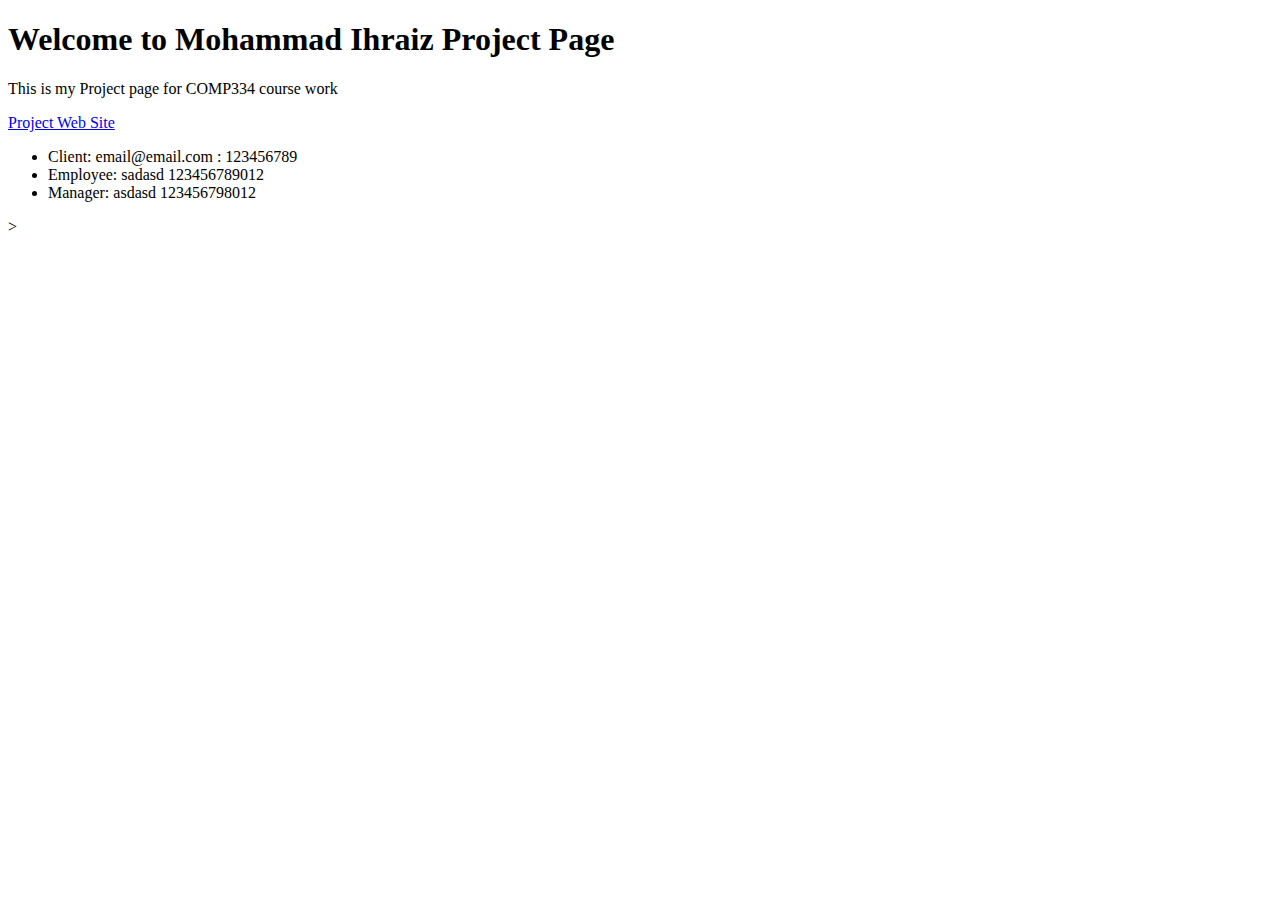
<file: index.html>
<!DOCTYPE html>
<html>
<head>
    <title>Mohammad Ihraiz's Project Page</title>
</head>
<body->
    <h1>Welcome to Mohammad Ihraiz Project Page</h1>
    <p>This is my Project page for COMP334 course work</p>
    <a href="mainPageE.php"> Project Web Site </a>
    <ul>
        <li>Client: email@email.com : 123456789</li>
        <li>Employee: sadasd 123456789012</li>
        <li>Manager: asdasd 123456798012</li>
    </ul>>
</body->
</html>
</file>
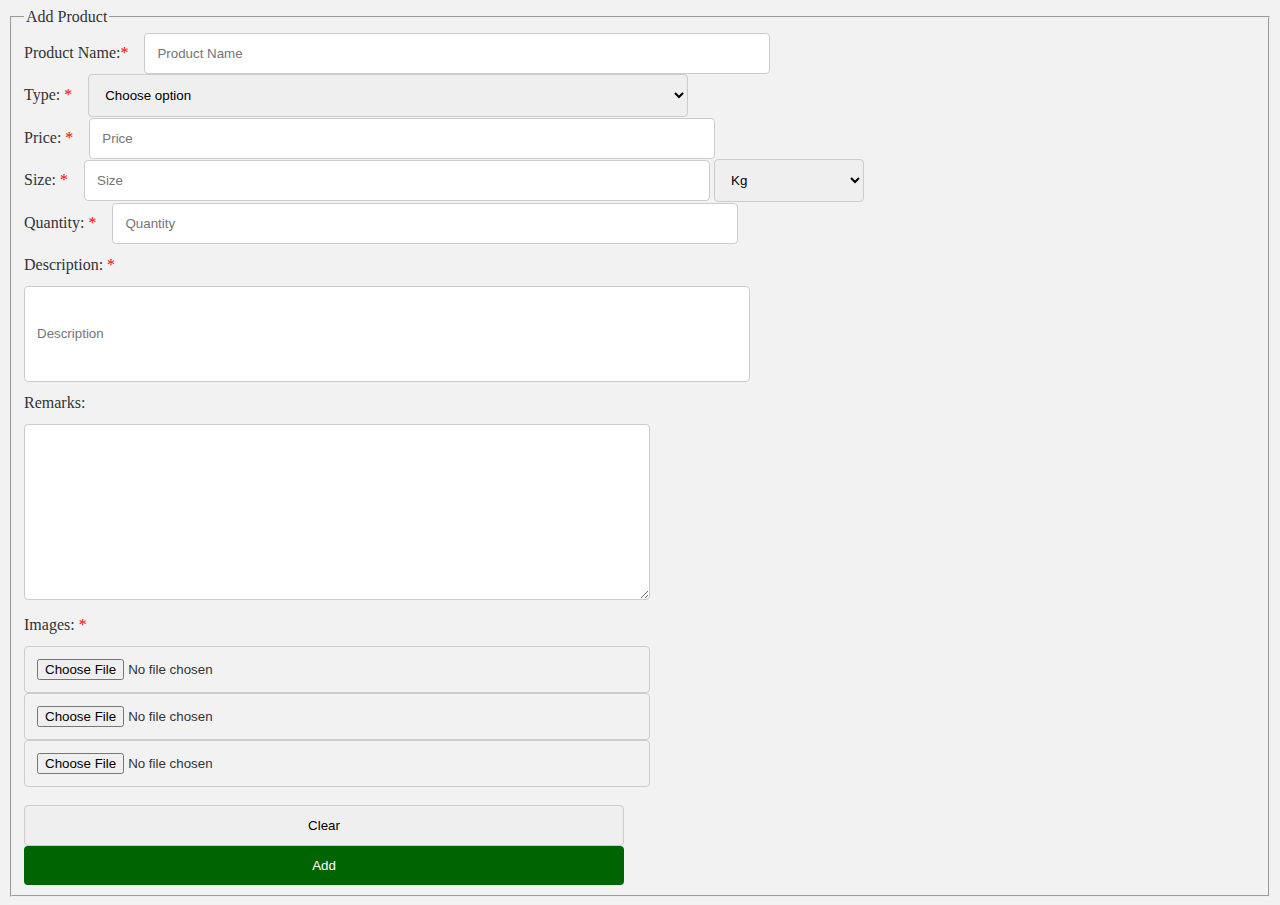
<file: addProduct.html>
<!DOCTYPE html>
<html lang="en">
<head>
    <meta charset="UTF-8">
    <title>Title</title>
    <link rel="stylesheet" href="Main Page.css">

</head>
<body>
<form method="POST" action="add.php" enctype="multipart/form-data">
    <fieldset>
        <legend>Add Product</legend>
    <label for="productName" class="lbTxt required">Product Name:</label>
    <input type="text" name="productName" id="productName" placeholder="Product Name" maxlength="32" required="true"> <br/>

    <label for="types" class="required">Type: </label>
    <select name="types" id="types" required="true">
        <option value="" disabled selected>Choose option</option>
        <option value="Meal">Meal</option>
        <option value="Preserved">Preserved</option>
    </select><br/>

    <label for="price" class="required">Price: </label>
    <input type="number" name="price" id="price" placeholder="Price" required="true" min="0"><br/>

    <label for="size" class="required">Size: </label>
    <input type="number" name="size" id="size" placeholder="Size" required="true" min="0">
    <select name="units" required="true">
        <option value="disabled" disabled>Choose option</option>
        <option value="KG">Kg</option>
        <option value="Letter">Letter</option>
    </select><br/>

    <label for="quantity" class="required">Quantity: </label>
    <input type="number" name="quantity" id="quantity" placeholder="Quantity" required="true" min="1"><br/>

    <label for="description" class="lbTxt required">Description: </label><br/>
    <input type="text" name="description" id="description" placeholder="Description" maxlength="512" required="true" style="width: 700px; height: 70px"><br/>

    <label for="remarks">Remarks: </label><br/>
    <textarea id="remarks" name="remarks" rows="10" cols="100" maxlength="1024"></textarea><br/>
    <label class="required">Images: </label><br/>
    <input type="file" name="file1" id="file1" required="true" accept="image/*"><br/>
    <input type="file" name="file2" id="file2" required="true" accept="image/*"><br/>
    <input type="file" name="file3" id="file3" required="true" accept="image/*"><br/>
    <br>
    <input id="reset" type="reset" name="reset" value="Clear"><br/>
    <input type="submit" name="submit" id="add" value="Add">
    </fieldset>
</form>
</body>
</html>
</file>
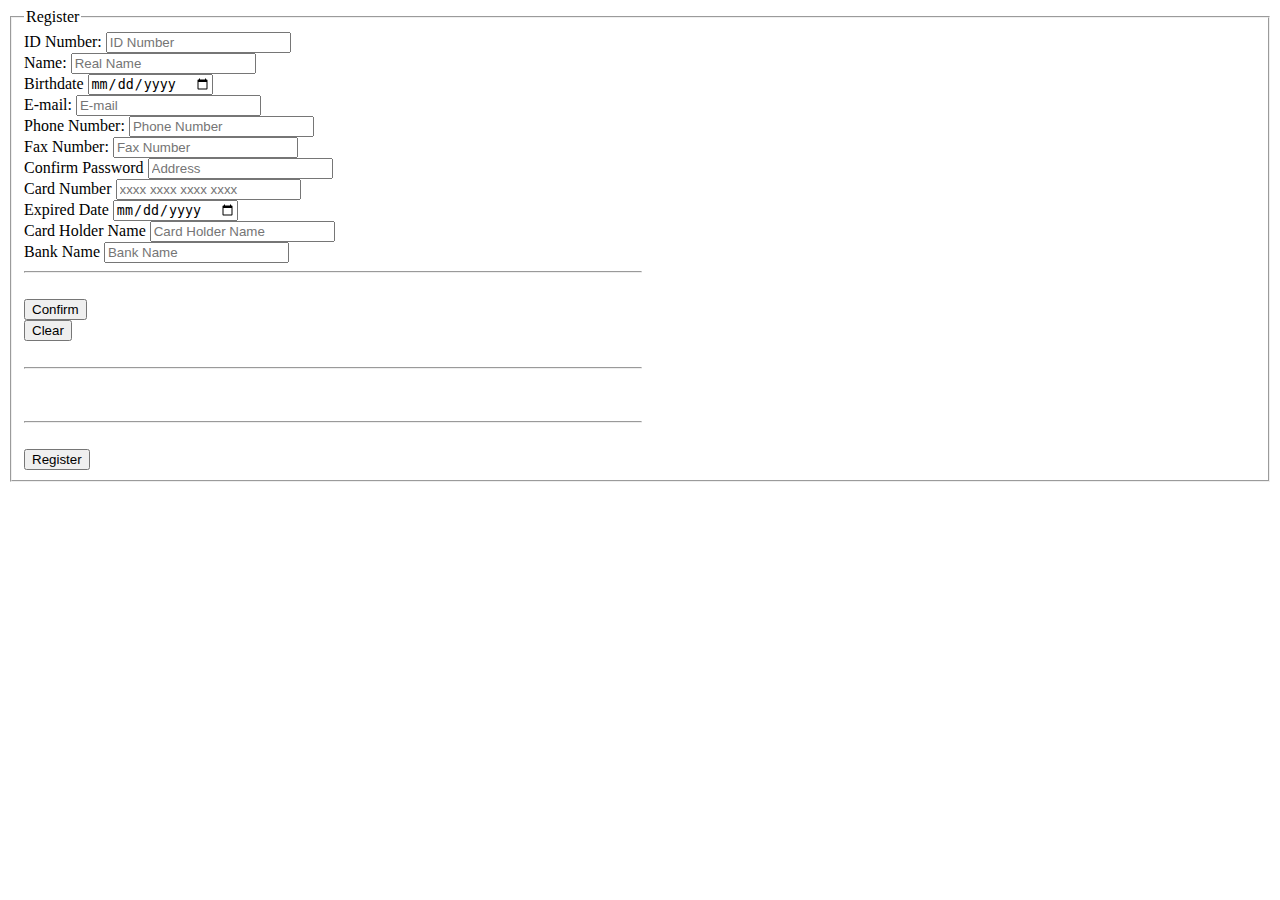
<file: register.html>
<!DOCTYPE html>
<html lang="en">
<head>
    <meta charset="UTF-8">
    <title>Title</title>
    <script src="Reg.js"></script>
</head>
<body>

<form method="POST">
    <fieldset>
        <legend>Register</legend>
    <section id="regData">

        <label for="userId" class="lbTxt required">ID Number: </label>
        <input type="text" pattern="\d*" name="userId" id="userId" placeholder="ID Number" minlength="10" maxlength="10" required="true">
        <br>
        <label for="realName" class="lbTxt required">Name: </label>
        <input type="text" name="realName" id="realName" placeholder="Real Name" maxlength="40" required="true">
        <br>

        <label for="birthDate" class=" required">Birthdate </label>
        <input type="date" name="birthDate" id="birthDate" required="true">
        <br>

        <label for="Email" class="required">E-mail: </label>
        <input type="email" name="Email" id="Email" placeholder="E-mail" required="true">
        <br>

        <label for="phone" class="required">Phone Number: </label>
        <input type="tel" name="phone" id="phone" placeholder="Phone Number" required="true">
        <br>

        <label for="fax" class="required">Fax Number: </label>
        <input type="tel" name="fax" id="fax" placeholder="Fax Number" required="true">
        <br>

        <label for="address" class="lbTxt required">Confirm Password </label>
        <input type="text" name="address" id="address" placeholder="Address" maxlength="50" required="true">
        <br>

        <label for="cardNum" class="lbTxt required">Card Number </label>
        <input type="text" pattern="\d*" name="cardNum" id="cardNum" placeholder="xxxx xxxx xxxx xxxx" minlength="16" maxlength="16" required="true">
        <br>

        <label for="expDate" class="required">Expired Date </label>
        <input type="date" name="expDate" id="expDate" required="true">
        <br>
        <label for="cardName" class="lbTxt required">Card Holder Name </label>
        <input type="text" name="cardName" id="cardName" placeholder="Card Holder Name" maxlength="30" required="true">
        <br>
        <label for="bank" class="lbTxt required">Bank Name </label>
        <input type="text" name="bank" id="bank" placeholder="Bank Name" maxlength="30" required="true">
        <br>


        <hr style="width:50%;text-align:left;margin-left:0">
        <br>


        <button type="confirm" id="regBu" onclick="disable();">Confirm</button>
        <br>
        <input id="reset" type="reset" name="reset" value="Clear" onclick="enable()">
        <br>


    </section>

    <br>
    <hr style="width:50%;text-align:left;margin-left:0">
    <br>

    <section id="submitBut" style="display: none">

        <button type="cancle" id="canlceBu" onclick="enable(); showEAccount('none');">Update </button>
        <br>
        <button type="confirm" id="regBut" onclick="showEAccount('block'); valid();">Confirm</button>

    </section>

    <br>
    <hr style="width:50%;text-align:left;margin-left:0">
    <br>

    <section id="E-account" style="display: none">

        <label for="UserName" class="lbTxt required">User Name </label>
        <input type="text" name="UserName" id="UserName" required="true">
        <br>

        <label for="password" class="required">Password: </label>
        <th><input type="password" name="password" id="password" placeholder="Password" minlength="8" maxlength="12"
                   required="true"></th>
        <br>

        <label for="confirm_password" class="required">Confirm Password </label>
        <input type="password" name="confirm_password" id="confirm_password" placeholder="Confirm Password"
               minlength="8" maxlength="12" required="true">
        <br>
        <label for="confirm_password" id="validaty"> </label>
        <br>

    </section>

    <input type="submit" name="submit" id="register" value="Register" onclick="enable()">

    </fieldset>

</form>
</body>
</html>
</file>
<file: Main Page.css>
body {
    /*font-family: "Lato", sans-serif;*/
    /*font-family: 'Noto Sans JP', sans-serif;*/
    font-family: 'Vollkorn', serif;
    /*font-family: "Sofia", sans-serif;*/
    color: #333;
    background-color: #f2f2f2;
}



#mainHeader {
    font-family: "serif", sans-serif;
    padding-top: 2.5%;
    text-align: center;
    color: #333;
    padding-left: 15%;
    color: #001f3f;


}

#head {
    border: none;
    padding-left: 0px;
    background-color: #f2f2f2;
}


.sidenav {
    padding-top: 6%;
    height: 100%;
    width: 15%;
    position: fixed;
    z-index: 1;
    top: 0;
    left: 0;
    background-color: rgba(51, 51, 51, 0.3);
    overflow-x: hidden;
    overflow-y: auto;
    text-align: left;

}

.sidenav > a {
    padding: 7%;
    font-size: 1.5em;
    text-decoration: none;
    /*color: #FF7F50;*/
    color: #006400;
    display: block;
    font-weight: bold;
    border-bottom: 0.1em solid #006400;
}

.sidenav div > a {
    margin-left: 20%;
    padding: 3%;
    padding-left: 15px;
    font-size: 1em;
    text-decoration: none;
    color: #006400;
    display: block;
    font-weight: bold;

}


.sidenav a:active, .sidenav a:focus, .sidenav a:hover, #hideProd a:active,#hideProd a:hover {
    background-color: #006400;
    color: #333333;
}

iframe{
    display: block;
    height: auto;
    width: 84.9%;
}
.dispaly {
    margin-top: 2.5%;
    margin-left: 15.1%; /* Same as the width of the sidenav */
    font-size: 28px; /* Increased text to enable scrolling */
    background-color: #f2f2f2;
    position: absolute;
    top: 0;
    left: 0;
    bottom: 0;
    right: 0;
    width: 100%;
    height: 100%;

}

.container{
    position: relative;
    overflow: hidden;
    width: 100%;
    padding-top: 56.25%;
}

input, button, textarea {
    width: 600px;
    padding: 12px;
    border: 1px solid #ccc;
    border-radius: 4px;
    resize: vertical;
}

input[type=radio] {
    width: fit-content;
    resize: none;
}

input[type=checkbox]{
    width: fit-content;
    resize: none;
}
select{
    width: 150px;
    padding: 12px;
    border: 1px solid #ccc;
    border-radius: 4px;
    resize: vertical;
}
#types {
    width: 600px;
}

label {
    padding: 12px 12px 12px 0;
    display: inline-block;
}

input[type=submit] {
    background-color: #006400;
    color: white;
    padding: 12px 20px;
    border: none;
    border-radius: 4px;
    cursor: pointer;
}


button[type=confirm] {
    background-color: #006400;
    color: white;
    padding: 12px 20px;
    border: none;
    border-radius: 4px;
    cursor: pointer;
}

input[type=submit]:hover {
    background-color: #005400;
}

button[type=confirm]:hover {
    background-color: #005400;
}

#orders, th, td {
    border: 1px solid black;
    text-align: center;
}

th {
    color: #f2f2f2;
    background-color: #001f3f;

}
td > input{
    width: fit-content;
    resize: none;
}
tr:nth-child(odd){
     background-color: #f2f2f2;
 }

tr:nth-child(even){
    background-color: rgba(51, 51, 51, 0.3);
}
#orders{
    border-collapse: collapse
}

td {
    width: fit-content;
    white-space: nowrap;
}

th {
    width: fit-content;
    white-space: nowrap;
    background-color: #009879;
}

td > a {
    padding-left: 10px;
    padding-right: 10px;
}


input[class=ship] {
    width: 150px;
}

input[type=text]:focus{
    background-color: rgba(51, 51, 51, 0.3);
}

input[type=reset]:hover{
    background-color: rgba(51, 51, 51, 0.1);
}

button[type=cancle]:hover{
    background-color: rgba(51, 51, 51, 0.1);
}

.required::after {
    content: "*";
    color: red;
}
#ibrahimi {
    width: 450px;
    height: 250px;
}
#ibrahimi:hover{
    border: 3px solid #006400;

}

.actList > li {
    list-style-image: url("images/1arrow-green-bullet.png");
}
th {
   background-color: #009879;
}
h1 {
    padding-left: 50px;
    border: 1px solid #006400;
    background-color: rgba(51, 51, 51, 0.1);
}
p {
    padding-left: 30px;
}

.lbTxt {
    border: 3px darkgreen dot-dash;
}
</file>
